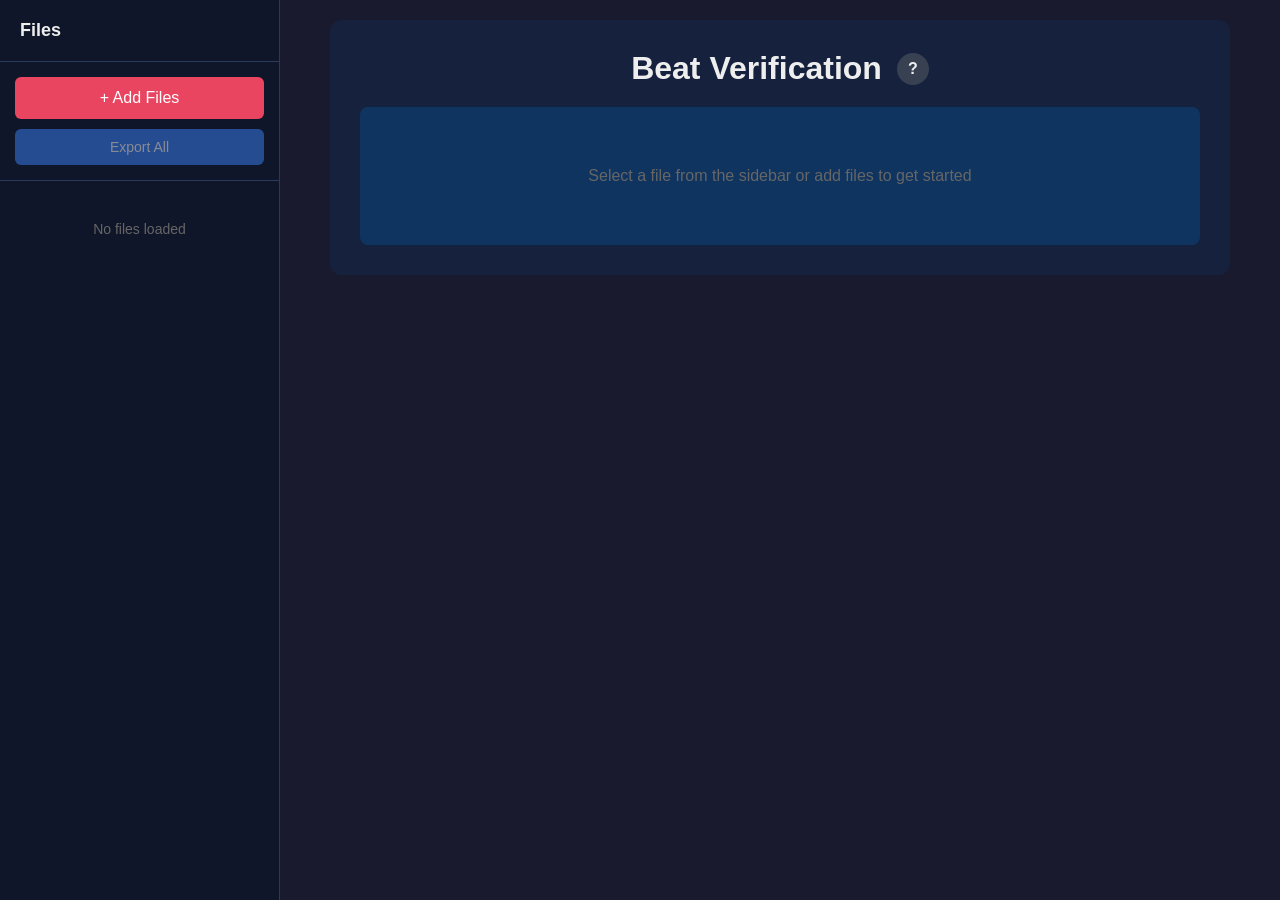
<file: index.html>
<!doctype html>
<html>
  <head>
    <meta http-equiv="refresh" content="0; url=verification-ui/" />
    <title>Beat Analyzer</title>
  </head>
  <body>
    <p>Redirecting to <a href="verification-ui/">Verification UI</a>...</p>
  </body>
</html>
</file>
<file: verification-ui/styles.css>
* {
  box-sizing: border-box;
}

body {
  font-family:
    -apple-system, BlinkMacSystemFont, "Segoe UI", Roboto, sans-serif;
  margin: 0;
  padding: 0;
  background: #1a1a2e;
  color: #eee;
  min-height: 100vh;
}

/* ============================================
   TWO-PANEL LAYOUT
   ============================================ */
.app-layout {
  display: flex;
  min-height: 100vh;
}

/* ============================================
   FILE SIDEBAR
   ============================================ */
.file-sidebar {
  width: 280px;
  min-width: 280px;
  background: #0f1629;
  border-right: 1px solid #2a3a5a;
  display: flex;
  flex-direction: column;
  height: 100vh;
  position: sticky;
  top: 0;
}

.sidebar-header {
  padding: 20px;
  border-bottom: 1px solid #2a3a5a;
}

.sidebar-header h2 {
  margin: 0;
  font-size: 18px;
  color: #eee;
}

.sidebar-actions {
  padding: 15px;
  display: flex;
  flex-direction: column;
  gap: 10px;
  border-bottom: 1px solid #2a3a5a;
}

.add-files-btn {
  display: flex;
  align-items: center;
  justify-content: center;
  gap: 8px;
  background: #e94560;
  color: white;
  padding: 12px 16px;
  border: none;
  border-radius: 6px;
  cursor: pointer;
  font-weight: 500;
  font-size: inherit;
  font-family: inherit;
  width: 100%;
  transition: background 0.2s;
}

.add-files-btn:hover {
  background: #ff6b6b;
}

.export-all-btn {
  background: #3b82f6;
  color: white;
  border: none;
  padding: 10px 16px;
  border-radius: 6px;
  cursor: pointer;
  font-size: 14px;
  transition:
    background 0.2s,
    opacity 0.2s;
}

.export-all-btn:hover:not(:disabled) {
  background: #60a5fa;
}

.export-all-btn:disabled {
  opacity: 0.5;
  cursor: not-allowed;
}

/* File List */
.file-list {
  flex: 1;
  overflow-y: auto;
  padding: 10px;
}

.file-list .empty-state {
  padding: 30px 15px;
  text-align: center;
  color: #666;
  font-size: 14px;
}

.file-item {
  display: flex;
  align-items: center;
  gap: 10px;
  padding: 12px;
  border-radius: 6px;
  cursor: pointer;
  margin-bottom: 4px;
  transition: background 0.2s;
}

.file-item:hover {
  background: #1a2744;
}

.file-item.active {
  background: #1e3a5f;
}

.file-item .status-dot {
  width: 8px;
  height: 8px;
  border-radius: 50%;
  flex-shrink: 0;
}

.file-item .status-dot.has-json {
  background: #00ff88;
}

.file-item .status-dot.no-json {
  background: #fbbf24;
}

.file-item .status-dot.modified {
  background: #3b82f6;
}

.file-item .file-name {
  flex: 1;
  font-size: 13px;
  white-space: nowrap;
  overflow: hidden;
  text-overflow: ellipsis;
}

.file-item .file-badge {
  font-size: 10px;
  padding: 2px 6px;
  border-radius: 3px;
  background: #3b82f6;
  color: white;
  flex-shrink: 0;
}

/* ============================================
   MAIN CONTENT
   ============================================ */
.main-content {
  flex: 1;
  padding: 20px;
  overflow-y: auto;
}

h1 {
  text-align: center;
  margin-bottom: 30px;
}

.container {
  background: #16213e;
  padding: 30px;
  border-radius: 12px;
  max-width: 900px;
  margin: 0 auto;
}

.hidden {
  display: none !important;
}

.player {
  margin-top: 20px;
}

/* Empty state in player area */
.empty-player-state {
  padding: 60px 30px;
  text-align: center;
  color: #666;
  background: #0f3460;
  border-radius: 8px;
}

.empty-player-state p {
  margin: 0;
  font-size: 16px;
}

/* ============================================
   WAVEFORM
   ============================================ */
.waveform-container {
  position: relative;
  height: 120px;
  background: #0f3460;
  border-radius: 6px;
  margin-bottom: 10px;
  overflow: hidden;
  cursor: pointer;
}

#waveform {
  width: 100%;
  height: 100%;
  display: block;
}

.playhead {
  position: absolute;
  top: 0;
  left: 0;
  width: 2px;
  height: 100%;
  background: #e94560;
  pointer-events: none;
  z-index: 10;
}

.beat-markers {
  position: absolute;
  top: 0;
  left: 0;
  width: 100%;
  height: 100%;
  pointer-events: none;
}

.beat-marker {
  position: absolute;
  top: 0;
  width: 1px;
  height: 100%;
  background: rgba(255, 255, 255, 0.3);
}

.beat-marker.downbeat {
  width: 2px;
  background: rgba(233, 69, 96, 0.6);
}

.beat-marker.drop {
  width: 3px;
  background: #00ff88;
}

/* ============================================
   SELECTION OVERLAY
   ============================================ */
.selection-overlay {
  position: absolute;
  top: 0;
  height: 100%;
  background: rgba(59, 130, 246, 0.3);
  border-left: 2px solid #3b82f6;
  border-right: 2px solid #3b82f6;
  pointer-events: none;
  z-index: 5;
}

.selection-hint {
  font-size: 12px;
  color: #666;
  text-align: center;
  margin-bottom: 15px;
}

/* ============================================
   BEAT DROP PICKER
   ============================================ */
.beat-drop-picker {
  background: #0f3460;
  border-radius: 8px;
  padding: 15px;
  margin-bottom: 20px;
  border: 1px solid #3b82f6;
}

.picker-header {
  display: flex;
  align-items: center;
  gap: 15px;
  margin-bottom: 15px;
}

.picker-title {
  font-weight: 600;
  font-size: 14px;
  color: #3b82f6;
}

.picker-time-range {
  font-family: monospace;
  font-size: 13px;
  color: #888;
}

.clear-selection-btn {
  margin-left: auto;
  background: #6b7280;
  color: white;
  border: none;
  padding: 6px 12px;
  border-radius: 4px;
  cursor: pointer;
  font-size: 12px;
}

.clear-selection-btn:hover {
  background: #9ca3af;
}

.downbeat-options {
  display: flex;
  flex-wrap: wrap;
  gap: 8px;
}

.downbeat-option {
  display: flex;
  align-items: center;
  gap: 8px;
  background: #1a2744;
  border: 1px solid #2a3a5a;
  border-radius: 6px;
  padding: 8px 12px;
  cursor: pointer;
  transition: all 0.2s;
}

.downbeat-option:hover {
  border-color: #3b82f6;
  background: #1e3a5f;
}

.downbeat-option .time {
  font-family: monospace;
  font-size: 14px;
  color: #eee;
}

.downbeat-option .preview-btn {
  background: none;
  border: none;
  color: #3b82f6;
  cursor: pointer;
  padding: 4px;
  font-size: 16px;
  line-height: 1;
}

.downbeat-option .preview-btn:hover {
  color: #60a5fa;
}

/* ============================================
   BEAT DISPLAY
   ============================================ */
.beat-display {
  display: flex;
  align-items: center;
  justify-content: center;
  gap: 30px;
  margin-bottom: 20px;
  padding: 15px;
  background: #0f3460;
  border-radius: 6px;
}

.beat-indicator {
  width: 60px;
  height: 60px;
  border-radius: 50%;
  background: #333;
}

.beat-indicator.flash {
  animation: beat-flash 0.15s ease-out;
}

.beat-indicator.flash-down {
  animation: downbeat-flash 0.15s ease-out;
}

@keyframes beat-flash {
  0% {
    background: #e94560;
    transform: scale(1.1);
  }
  100% {
    background: #333;
    transform: scale(1);
  }
}

@keyframes downbeat-flash {
  0% {
    background: #00ff88;
    transform: scale(1.2);
  }
  100% {
    background: #333;
    transform: scale(1);
  }
}

.beat-info,
.measure-info {
  display: flex;
  align-items: baseline;
  gap: 8px;
}

.beat-label {
  font-size: 12px;
  color: #888;
  text-transform: uppercase;
}

.beat-number,
.measure-number {
  font-size: 32px;
  font-weight: bold;
  font-family: monospace;
  min-width: 40px;
  text-align: center;
}

/* ============================================
   CONTROLS
   ============================================ */
.controls {
  display: flex;
  align-items: center;
  gap: 15px;
  margin-bottom: 20px;
  flex-wrap: wrap;
}

button {
  background: #e94560;
  color: white;
  border: none;
  padding: 10px 20px;
  border-radius: 6px;
  cursor: pointer;
  font-size: 14px;
}

button:hover {
  background: #ff6b6b;
}

button:active {
  transform: scale(0.98);
}

#stopBtn {
  background: #6b7280;
}

#stopBtn:hover {
  background: #9ca3af;
}

.small-btn {
  padding: 5px 10px;
  font-size: 12px;
}

.secondary-btn {
  background: #374151;
}

.secondary-btn:hover {
  background: #4b5563;
}

.time-display {
  font-family: monospace;
  font-size: 16px;
  background: #0f3460;
  padding: 8px 12px;
  border-radius: 4px;
}

.click-track-toggle {
  display: flex;
  align-items: center;
  gap: 5px;
}

.click-track-toggle label {
  display: flex;
  align-items: center;
  gap: 5px;
  cursor: pointer;
}

.click-track-toggle input[type="checkbox"] {
  width: 18px;
  height: 18px;
  cursor: pointer;
}

.volume-control {
  display: flex;
  align-items: center;
  gap: 8px;
}

.volume-control label {
  font-size: 12px;
  color: #888;
}

.volume-control input[type="range"] {
  width: 80px;
  cursor: pointer;
}

/* ============================================
   METADATA
   ============================================ */
.metadata {
  display: grid;
  grid-template-columns: repeat(3, 1fr);
  gap: 15px;
  margin-bottom: 20px;
}

.stat {
  background: #0f3460;
  padding: 15px;
  border-radius: 6px;
}

.stat .label {
  display: block;
  font-size: 12px;
  color: #888;
  margin-bottom: 5px;
}

.stat input {
  background: #1a1a2e;
  border: 1px solid #e94560;
  color: #eee;
  padding: 5px 10px;
  border-radius: 4px;
  width: 90px;
}

.actions {
  display: flex;
  gap: 10px;
  margin-bottom: 20px;
  flex-wrap: wrap;
}

/* ============================================
   SHORTCUTS HELP
   ============================================ */
.shortcuts-help {
  display: flex;
  gap: 15px;
  flex-wrap: wrap;
  font-size: 12px;
  color: #666;
  padding: 10px;
  background: rgba(0, 0, 0, 0.2);
  border-radius: 4px;
}

.shortcuts-help strong {
  color: #888;
}

.shortcuts-help span {
  background: #0f3460;
  padding: 2px 8px;
  border-radius: 3px;
}

/* ============================================
   HEADER ROW
   ============================================ */
.header-row {
  display: flex;
  align-items: center;
  justify-content: center;
  gap: 15px;
  margin-bottom: 20px;
}

.header-row h1 {
  margin: 0;
}

.help-btn {
  width: 32px;
  height: 32px;
  border-radius: 50%;
  background: #374151;
  color: #eee;
  font-size: 16px;
  font-weight: bold;
  border: none;
  cursor: pointer;
  display: flex;
  align-items: center;
  justify-content: center;
  padding: 0;
}

.help-btn:hover {
  background: #4b5563;
}

/* ============================================
   HELP PANEL
   ============================================ */
.help-panel {
  background: #0f3460;
  border: 1px solid #3b82f6;
  border-radius: 8px;
  padding: 20px;
  margin-bottom: 20px;
}

.help-panel h3 {
  margin: 0 0 12px 0;
  font-size: 14px;
  color: #3b82f6;
  text-transform: uppercase;
}

.help-panel h3:not(:first-child) {
  margin-top: 20px;
}

.help-panel p {
  margin: 0;
  font-size: 14px;
  line-height: 1.5;
  color: #ccc;
}

.help-grid {
  display: grid;
  grid-template-columns: repeat(3, 1fr);
  gap: 10px;
}

.help-item {
  font-size: 13px;
  color: #ccc;
}

.help-item kbd {
  background: #1a2744;
  padding: 3px 8px;
  border-radius: 4px;
  font-family: monospace;
  font-size: 12px;
  margin-right: 8px;
  border: 1px solid #2a3a5a;
}

.status-legend {
  display: flex;
  flex-direction: column;
  gap: 8px;
}

.status-legend > div {
  display: flex;
  align-items: center;
  gap: 10px;
  font-size: 13px;
  color: #ccc;
}

.status-legend .dot {
  width: 10px;
  height: 10px;
  border-radius: 50%;
}

.status-legend .dot.green {
  background: #00ff88;
}

.status-legend .dot.yellow {
  background: #fbbf24;
}

.status-legend .dot.blue {
  background: #3b82f6;
}

/* ============================================
   TOAST NOTIFICATIONS
   ============================================ */
.toast {
  position: fixed;
  bottom: 20px;
  left: 50%;
  transform: translateX(-50%) translateY(100px);
  background: #1e3a5f;
  color: #eee;
  padding: 12px 24px;
  border-radius: 8px;
  font-size: 14px;
  box-shadow: 0 4px 20px rgba(0, 0, 0, 0.4);
  z-index: 1000;
  opacity: 0;
  transition:
    transform 0.3s ease,
    opacity 0.3s ease;
  border: 1px solid #3b82f6;
}

.toast.show {
  transform: translateX(-50%) translateY(0);
  opacity: 1;
}

/* ============================================
   RESPONSIVE
   ============================================ */
@media (max-width: 1024px) {
  .app-layout {
    flex-direction: column;
  }

  .file-sidebar {
    width: 100%;
    min-width: 100%;
    height: auto;
    max-height: 250px;
    position: relative;
    border-right: none;
    border-bottom: 1px solid #2a3a5a;
  }

  .file-list {
    max-height: 150px;
  }

  .main-content {
    padding: 15px;
  }
}

@media (max-width: 768px) {
  .metadata {
    grid-template-columns: repeat(2, 1fr);
  }

  .controls {
    justify-content: center;
  }

  .beat-display {
    flex-direction: column;
    gap: 15px;
  }

  .container {
    padding: 20px;
  }

  .help-grid {
    grid-template-columns: repeat(2, 1fr);
  }
}
</file>
